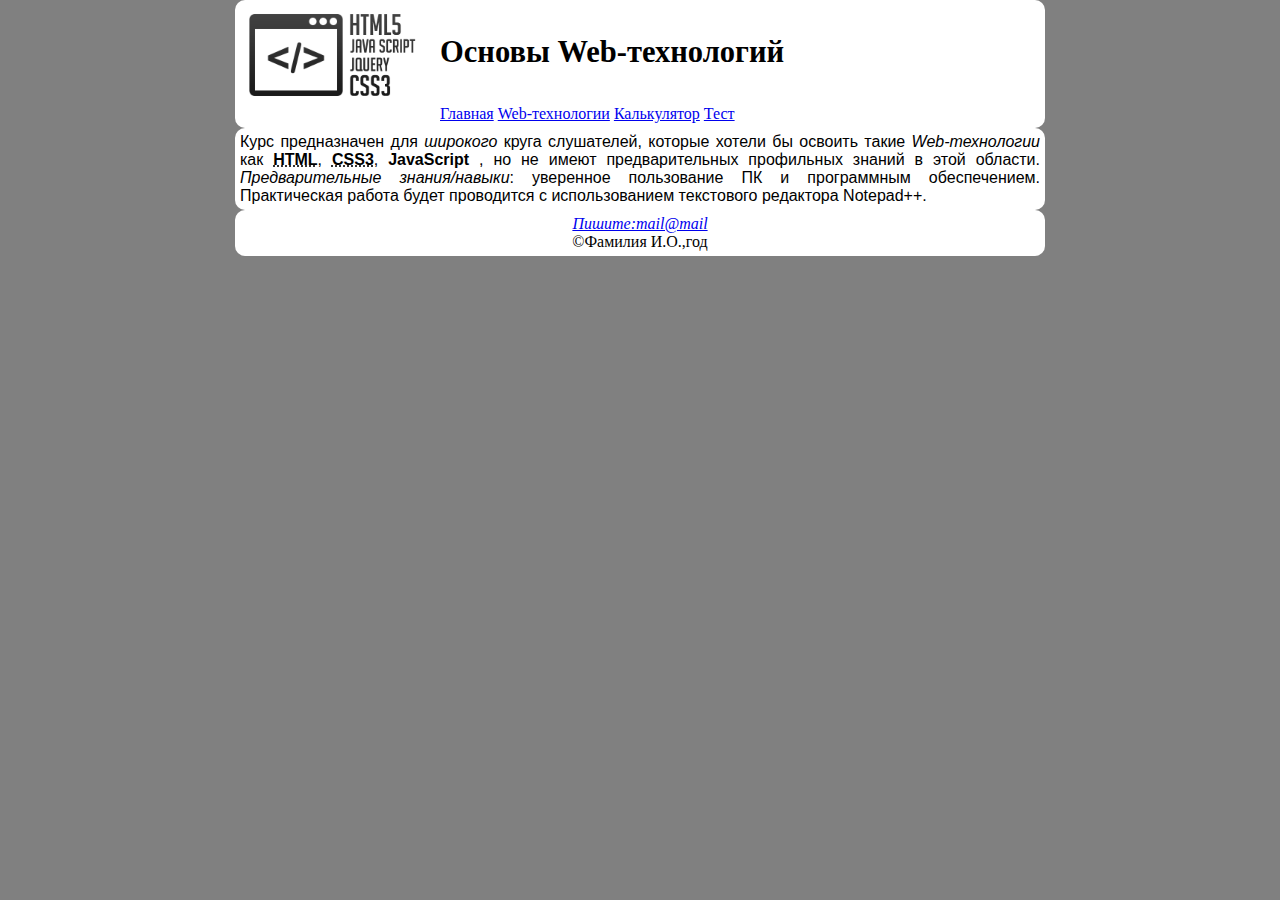
<file: JS/index.html>
<!DOCTYPE html>
<html>
   <head>
      <meta http-equiv="content-type" content="text/html; charset=utf-8" />
      <title>Главная</title>
      <link rel="stylesheet" type="text/css" href="css.css">
   </head>
   <body>
      <header>
         <p><img src="images/webLogo.png" alt="Изображение" height="100"></p>
         <h1>Основы Web-технологий</h1>
         <nav>
            <ul class="menu-main">
               <li><a href="index.html">Главная</a></li>
               <li>
                  <a href="technologies.html">Web-технологии</a> 
                  <ul class="menu-submain">
                     <li><a href="html5.html">HTML5</a></li>
                     <li> <a href="css3.html">CSS3</a></li>
                     <li><a href="javaScript.html">JavaScript</a></li>
                  </ul>
               </li>
               <li><a href="calculator.html">Калькулятор</a></li>
               <li><a href="test.html">Тест</a></li>
            </ul>
         </nav>
      </header>
      <div>
         <p>Курс предназначен для <i>широкого</i> круга слушателей, которые хотели бы освоить такие  <em>Web-технологии</em> как <abbr title="HyperText Markup Language"><strong>HTML</strong></abbr>, <abbr title="Cascading Style Sheets"><strong>CSS3</strong></abbr>, <strong> JavaScript </strong>, но не имеют предварительных профильных знаний в этой области. <i>Предварительные знания/навыки</i>: уверенное пользование ПК и программным обеспечением. Практическая работа будет проводится с использованием текстового редактора Notepad++.</p>
      </div>
      <footer>
         <address> 
            <a href="mailto:mail@mail"> Пишите:mail@mail </a> 
         </address>
         &copy;Фамилия И.О.,год         
      </footer>
   </body>
</html>
</file>
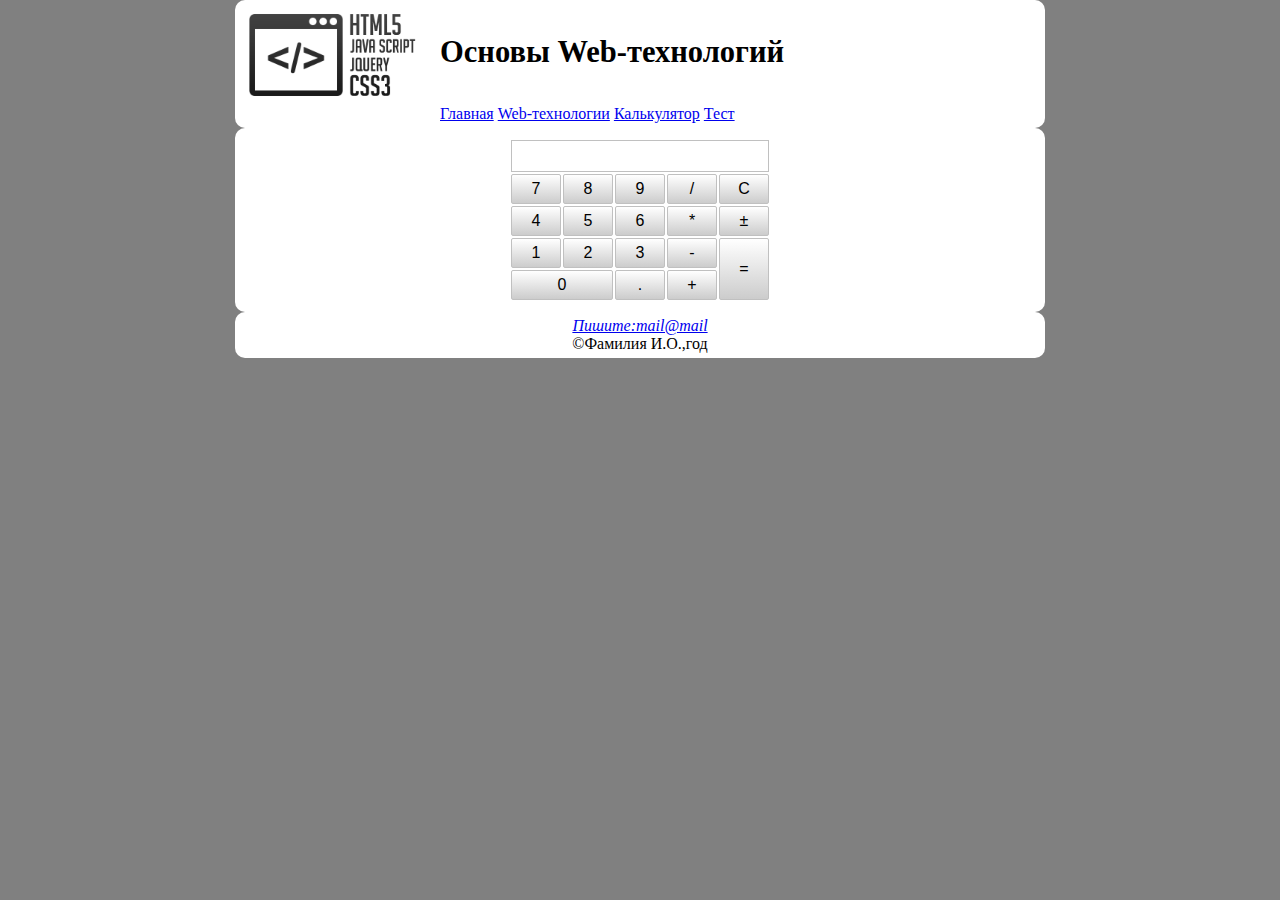
<file: JS/calculator.html>
<!DOCTYPE html>
<html>
   <head>
      <meta http-equiv="content-type" content="text/html; charset=utf-8" />
      <title>Калькулятор</title>
      <link rel="stylesheet" type="text/css" href="css.css">
   </head>
   <body>
      <header>
         <p class="logo"><img src="images/webLogo.png" alt="Изображение" height="100"></p>
         <h1>Основы Web-технологий</h1>
         <nav>
            <ul class="menu-main">
               <li><a href="index.html">Главная</a></li>
               <li>
                  <a href="technologies.html">Web-технологии</a> 
                  <ul class="menu-submain">
                     <li><a href="html5.html">HTML5</a></li>
                     <li> <a href="css3.html">CSS3</a></li>
                     <li><a href="javaScript.html">JavaScript</a></li>
                  </ul>
               </li>
               <li><a href="calculator.html">Калькулятор</a></li>
               <li><a href="test.html">Тест</a></li>
            </ul>
         </nav>
      </header>
      <div>
         <form name="calculator">
            <table>
               <tr>
                  <td colspan="5"><input type="text" name="text" id="calc-input" />  </td>
               </tr>
               <tr>
                  <td> <button type="button" value="7" id="butt7"> 7 </button> </td>
                  <td> <button type="button" value="8" id="butt8"> 8 </button></td>
                  <td> <button type="button" value="9" id="butt9"> 9 </button> </td>
                  <td> <button type="button" value="/" id="but-divided"> / </button> </td>
                  <td> <button type="button" value="C" id="clear"> C </button> </td>
               </tr>
               <tr>
                  <td> <button type="button" value="4" id="butt4"> 4 </button> </td>
                  <td> <button type="button" value="5" id="butt5"> 5 </button> </td>
                  <td> <button type="button" value="6" id="butt6"> 6 </button> </td>
                  <td> <button type="button" id="butt-mul"> * </button> </td>
                  <td> <button type="button" id="butt-plusmn">&plusmn;</button> </td>
               </tr>
               <tr>
                  <td> <button type="button" value="1" id="butt1"> 1 </button> </td>
                  <td> <button type="button" value="2" id="butt2"> 2 </button> </td>
                  <td> <button type="button" value="3" id="butt3"> 3 </button> </td>
                  <td> <button type="button"  id="butt-minus"> - </button> </td>
                  <td rowspan="2" id="sign-equally"> <button  type="button"> &#61; </button></td>
               </tr>
               <tr>
                  <td colspan="2"> <button type="button" value="0" id="butt0"> 0 </button> </td>
                  <td> <button type="button" value="." id="butt-comma"> . </button> </td>
                  <td> <button type="button" id="butt-plus"> + </button> </td>
               </tr>
            </table>
         </form>
      </div>
      <footer>
         <address> 
            <a href="mailto:mail@mail"> Пишите:mail@mail </a> 
         </address>
         &copy;Фамилия И.О.,год         
      </footer>
      <script src="calc.js"></script>
   </body>
</html>
</file>
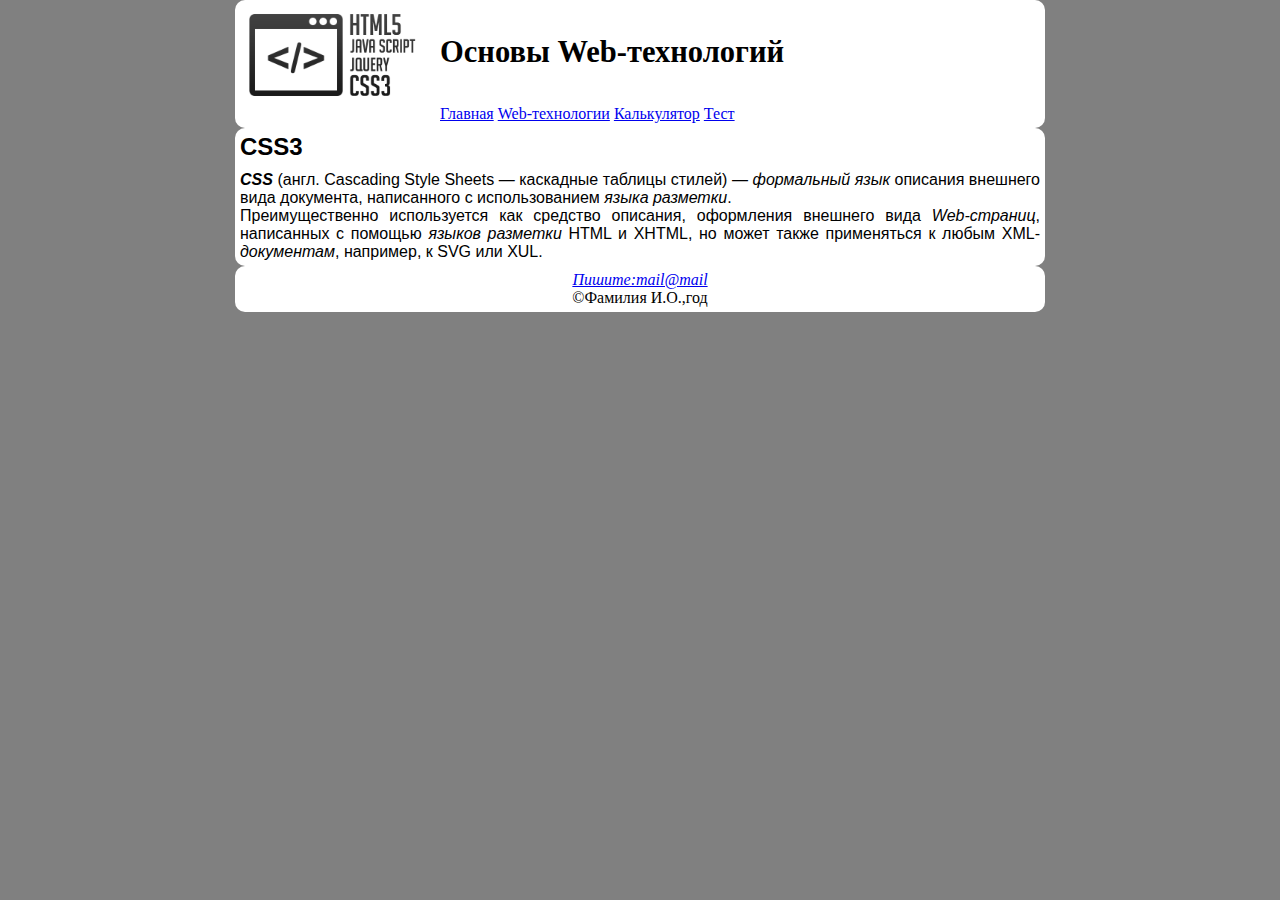
<file: JS/css3.html>
<!DOCTYPE html>
<html>
   <head>
      <meta http-equiv="content-type" content="text/html; charset=utf-8" />
      <title>CSS3</title>
      <link rel="stylesheet" type="text/css" href="css.css">
   </head>
   <body>
      <header>
         <p class="logo"><img src="images/webLogo.png" alt="Изображение" height="100"></p>
         <h1>Основы Web-технологий</h1>
         <nav>
            <ul class="menu-main">
               <li><a href="index.html">Главная</a></li>
               <li>
                  <a href="technologies.html">Web-технологии</a> 
                  <ul class="menu-submain">
                     <li><a href="html5.html">HTML5</a></li>
                     <li> <a href="css3.html">CSS3</a></li>
                     <li><a href="javaScript.html">JavaScript</a></li>
                  </ul>
               </li>
               <li><a href="calculator.html">Калькулятор</a></li>
               <li><a href="test.html">Тест</a></li>
            </ul>
         </nav>
      </header>
      <div>
         <article>
            <h2>CSS3</h2>
            <p> <strong><dfn>CSS</dfn></strong> (англ. Cascading Style Sheets — каскадные таблицы стилей) — <i>формальный язык</i> описания внешнего вида документа, написанного с использованием <em>языка разметки</em>. </p>
            <p> Преимущественно используется как средство описания, оформления внешнего вида <em>Web-страниц</em>, написанных с помощью <em>языков разметки</em> HTML и XHTML, но может также применяться к любым XML-<i>документам</i>, например, к SVG или XUL. </p>
         </article>
      </div>
      <footer>
         <address> 
            <a href="mailto:mail@mail"> Пишите:mail@mail </a> 
         </address>
         &copy;Фамилия И.О.,год         
      </footer>
   </body>
</html>
</file>
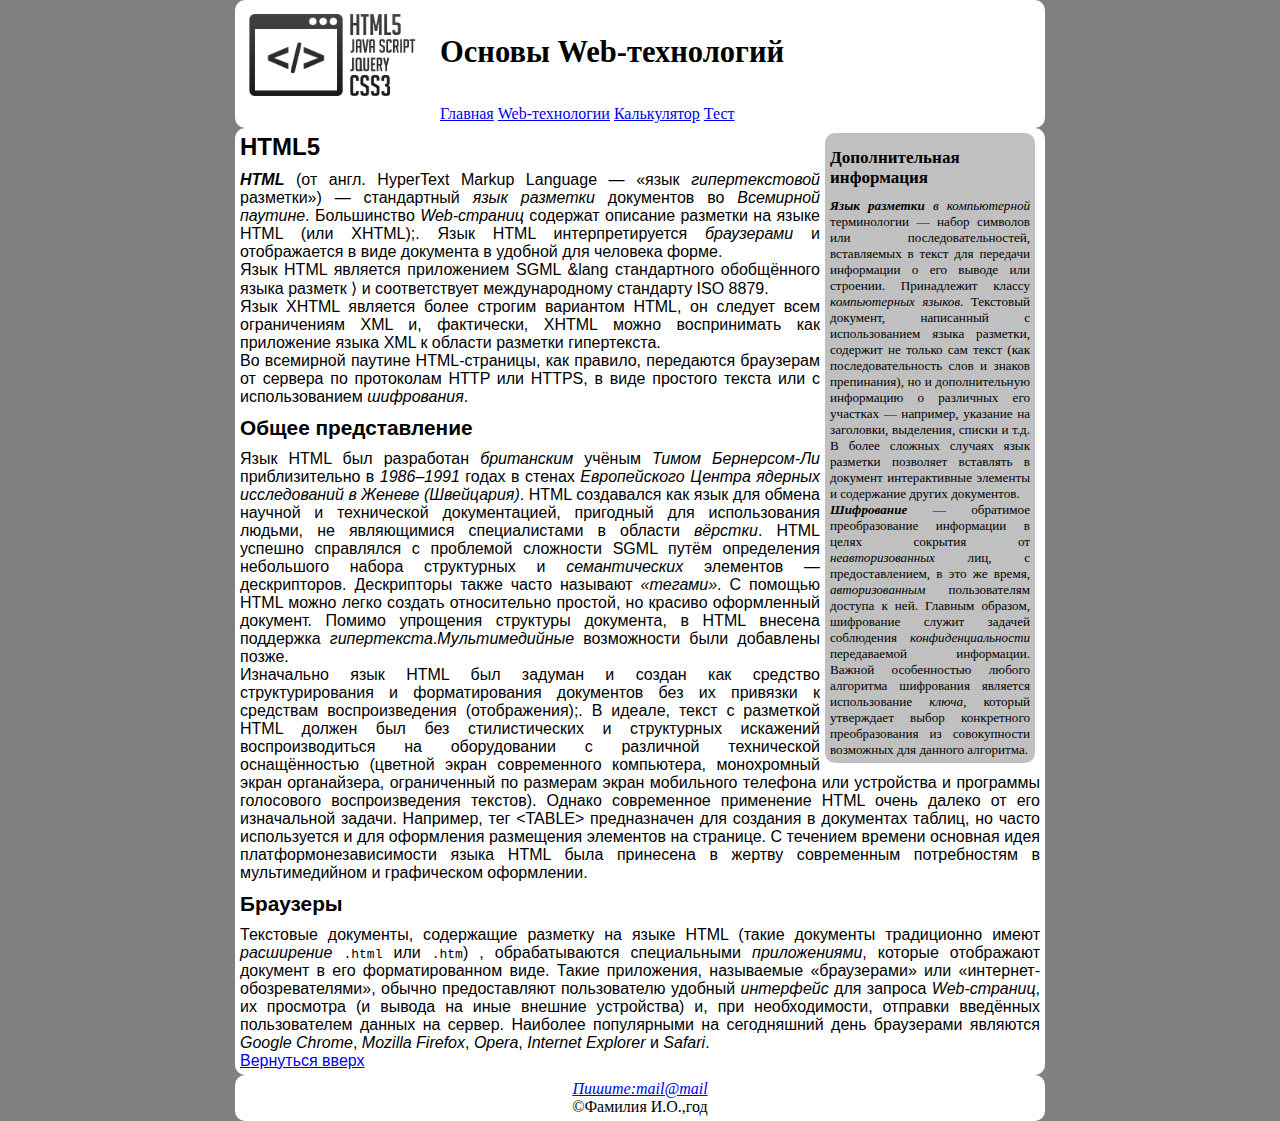
<file: JS/html5.html>
<!DOCTYPE html>
<html>
   <head>
      <meta http-equiv="content-type" content="text/html; charset=utf-8" />
      <title>HTML5</title>
      <link rel="stylesheet" type="text/css" href="css.css">
   </head>
   <body>
      <header>
         <p class="logo"><img src="images/webLogo.png" alt="Изображение" height="100"></p>
         <h1 id="top">Основы Web-технологий</h1>
         <nav>
            <ul class="menu-main">
               <li><a href="index.html">Главная</a></li>
               <li>
                  <a href="technologies.html">Web-технологии</a> 
                  <ul class="menu-submain">
                     <li><a href="html5.html">HTML5</a></li>
                     <li> <a href="css3.html">CSS3</a></li>
                     <li><a href="javaScript.html">JavaScript</a></li>
                  </ul>
               </li>
               <li><a href="calculator.html">Калькулятор</a></li>
               <li><a href="test.html">Тест</a></li>
            </ul>
         </nav>
      </header>
      <div>
         <aside>
            <h3>Дополнительная информация</h3>
            <p >
               <dfn><strong>Язык разметки</strong></dfn> <em>в компьютерной</em> терминологии — набор символов или последовательностей, вставляемых в текст для передачи информации о его выводе или строении. Принадлежит классу <em>компьютерных языков</em>. Текстовый документ, написанный с использованием языка разметки, содержит не только сам текст (как последовательность слов и знаков препинания), но и дополнительную информацию о различных его участках — например, указание на заголовки, выделения, списки и т.д. В более сложных случаях язык разметки позволяет вставлять в документ интерактивные элементы и содержание других документов.<br />
               <dfn><strong>Шифрование</strong></dfn> — обратимое преобразование информации в целях сокрытия от <em>неавторизованных</em> лиц, с предоставлением, в это же время, <em>авторизованным</em> пользователям доступа к ней. Главным образом, шифрование служит задачей соблюдения <em>конфиденциальности</em> передаваемой информации. Важной особенностью любого алгоритма шифрования является использование <em>ключа</em>, который утверждает выбор конкретного преобразования из совокупности возможных для данного алгоритма.
            </p>
         </aside>
         <article>
            <h2>HTML5</h2>
            <p> <dfn><strong>HTML</strong></dfn> (от англ. HyperText Markup Language — «язык <em>гипертекстовой</em> разметки») — стандартный <em>язык разметки</em> документов во <em>Всемирной паутине</em>. Большинство <em>Web-страниц</em> содержат описание разметки на языке HTML (или XHTML);. Язык HTML интерпретируется <em>браузерами</em> и отображается в виде документа в удобной для человека форме. </p>
            <p> Язык HTML является приложением SGML &lang стандартного обобщённого языка разметк &rang; и соответствует международному стандарту ISO 8879.</p>
            <p> Язык XHTML является более строгим вариантом HTML, он следует всем ограничениям XML и, фактически, XHTML можно воспринимать как приложение языка XML к области разметки гипертекста.</p>
            <p> Во всемирной паутине HTML-страницы, как правило, передаются браузерам от сервера по протоколам HTTP или HTTPS, в виде простого текста или с использованием <em>шифрования</em>.</p>
            <section>
               <h3>Общее представление</h3>
               <p> Язык HTML был разработан <i>британским</i> учёным <em>Тимом Бернерсом-Ли</em> приблизительно в <em>1986–1991</em> годах в стенах <em>Европейского Центра ядерных исследований в Женеве (Швейцария)</em>. HTML создавался как язык для обмена научной и технической документацией, пригодный для использования людьми, не являющимися специалистами в области <em>вёрстки</em>. HTML успешно справлялся с проблемой сложности SGML путём определения небольшого набора структурных и <em>семантических</em> элементов — дескрипторов. Дескрипторы также часто называют <em>«тегами»</em>. С помощью HTML можно легко создать относительно простой, но красиво оформленный документ. Помимо упрощения структуры документа, в HTML внесена поддержка <em>гипертекста</em>.<em>Мультимедийные</em> возможности были добавлены позже. </p>
               <p> Изначально язык HTML был задуман и создан как средство структурирования и форматирования документов без их привязки к средствам воспроизведения (отображения);. В идеале, текст с разметкой HTML должен был без стилистических и структурных искажений воспроизводиться на оборудовании с различной технической оснащённостью (цветной экран современного компьютера, монохромный экран органайзера, ограниченный по размерам экран мобильного телефона или устройства и программы голосового воспроизведения текстов). Однако современное применение HTML очень далеко от его изначальной задачи. Например, тег &lt;TABLE&gt; предназначен для создания в документах таблиц, но часто используется и для оформления размещения элементов на странице. С течением времени основная идея платформонезависимости языка HTML была принесена в жертву современным потребностям в мультимедийном и графическом оформлении. </p>
            </section>
            <section>
               <h3>Браузеры</h3>
               <p> Текстовые документы, содержащие разметку на языке HTML (такие документы традиционно имеют <em>расширение</em> <code>.html</code> или <code>.htm</code>) , обрабатываются специальными <em>приложениями</em>, которые отображают документ в его форматированном виде. Такие приложения, называемые «браузерами» или «интернет-обозревателями», обычно предоставляют пользователю удобный <em>интерфейс</em> для запроса <em>Web-страниц</em>, их просмотра (и вывода на иные внешние устройства) и, при необходимости, отправки введённых пользователем данных на сервер. Наиболее популярными на сегодняшний день браузерами являются <em>Google Chrome</em>,<em> Mozilla Firefox</em>, <em>Opera</em>, <em>Internet Explorer</em> и <em>Safari</em>.</p>
            </section>
         </article>
         <nav>
            <p ><a href="#top" class="scrollup" >Вернуться вверх</a></p>
         </nav>
      </div>
      <footer>
         <address> 
            <a href="mailto:mail@mail"> Пишите:mail@mail </a> 
         </address>
         &copy;Фамилия И.О.,год         
      </footer>
   </body>
</html>
</file>
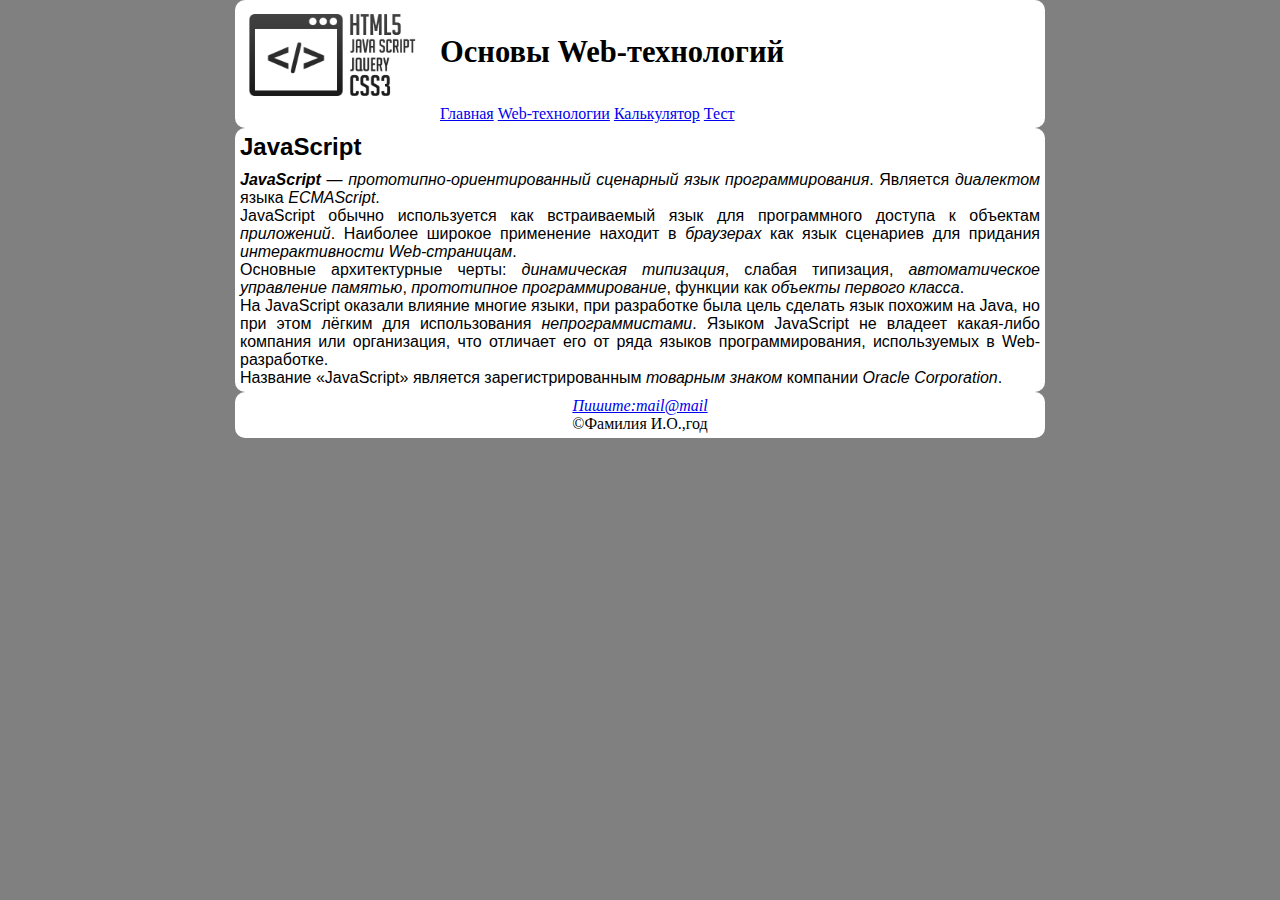
<file: JS/javaScript.html>
<!DOCTYPE html>
<html>
   <head>
      <meta http-equiv="content-type" content="text/html; charset=utf-8" />
      <title>JavaScript</title>
      <link rel="stylesheet" type="text/css" href="css.css">
   </head>
   <body>
      <header>
         <p class="logo"><img src="images/webLogo.png" alt="Изображение" height="100"></p>
         <h1>Основы Web-технологий</h1>
         <nav>
            <ul class="menu-main">
               <li><a href="index.html">Главная</a></li>
               <li>
                  <a href="technologies.html">Web-технологии</a> 
                  <ul class="menu-submain">
                     <li><a href="html5.html">HTML5</a></li>
                     <li> <a href="css3.html">CSS3</a></li>
                     <li><a href="javaScript.html">JavaScript</a></li>
                  </ul>
               </li>
               <li><a href="calculator.html">Калькулятор</a></li>
               <li><a href="test.html">Тест</a></li>
            </ul>
         </nav>
      </header>
      <div>
         <article>
            <h2>JavaScript</h2>
            <p><strong><dfn>JavaScript</dfn></strong> — <em>прототипно-ориентированный сценарный язык программирования</em>. Является <i>диалектом</i> языка <i>ECMAScript</i>.</p>
            <p>JavaScript обычно используется как встраиваемый язык для программного доступа к объектам <i>приложений</i>. Наиболее широкое применение находит в <em>браузерах</em> как язык сценариев для придания <em>интерактивности Web-страницам</em>.</p>
            <p>Основные архитектурные черты: <i>динамическая типизация</i>, слабая типизация, <i>автоматическое управление памятью</i>, <i>прототипное программирование</i>, функции как <i>объекты первого класса</i>.</p>
            <p>На JavaScript оказали влияние многие языки, при разработке была цель сделать язык похожим на Java, но при этом лёгким для использования <i>непрограммистами</i>. Языком JavaScript не владеет какая-либо компания или организация, что отличает его от ряда языков программирования, используемых в Web-разработке.</p>
            <p>Название «JavaScript» является зарегистрированным <em>товарным знаком</em> компании <em>Oracle Corporation</em>.</p>
         </article>
      </div>
      <footer>
         <address> 
            <a href="mailto:mail@mail"> Пишите:mail@mail </a> 
         </address>
         &copy;Фамилия И.О.,год         
      </footer>
   </body>
</html>
</file>
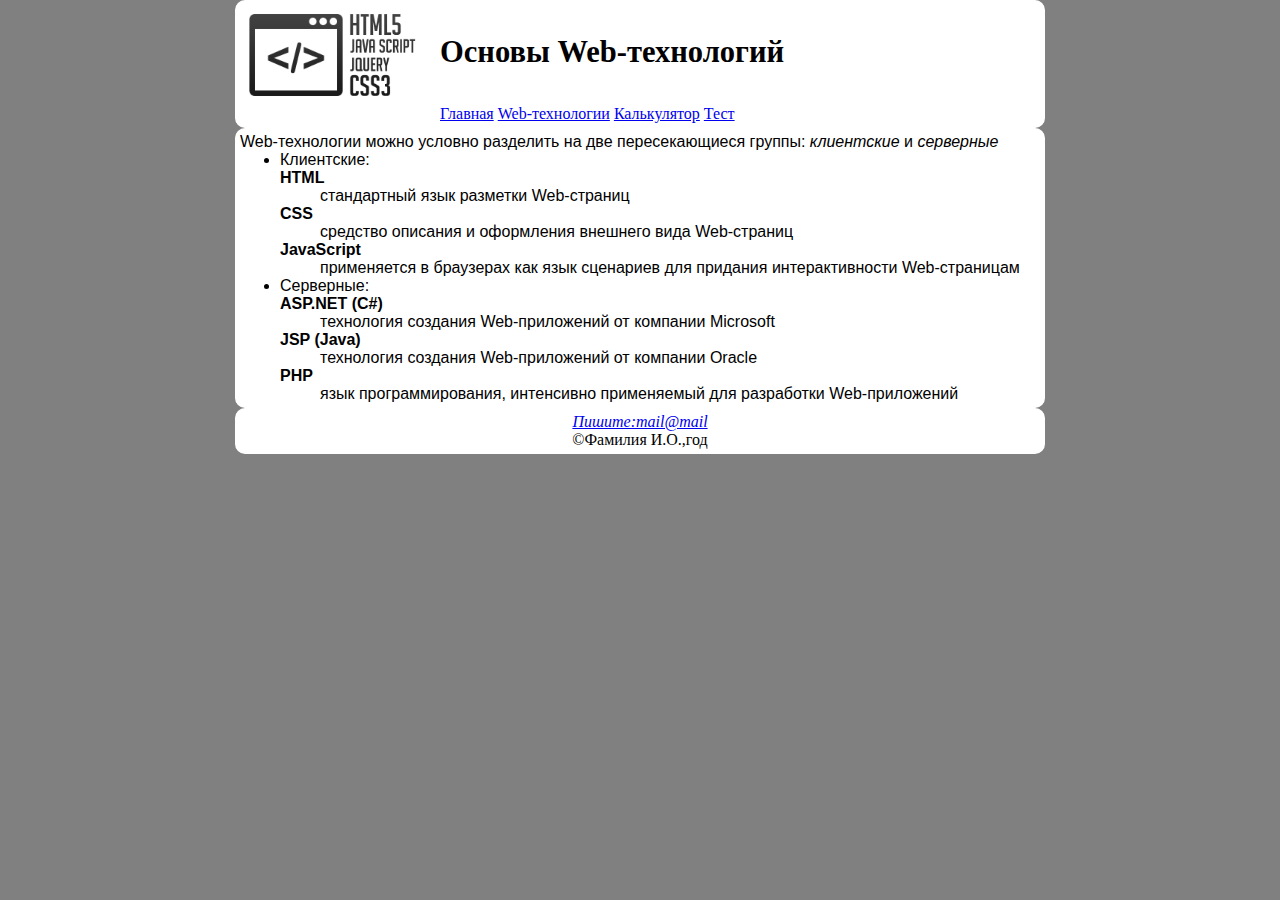
<file: JS/technologies.html>
<!DOCTYPE html>
<html>
   <head>
      <meta http-equiv="content-type" content="text/html; charset=utf-8" />
      <title>Web-технологии</title>
      <link rel="stylesheet" type="text/css" href="css.css">
   </head>
   <body>
      <header>
         <p class="logo"><img src="images/webLogo.png" alt="Изображение" height="100"/></p>
         <h1>Основы Web-технологий</h1>
         <nav>
            <ul class="menu-main">
               <li><a href="index.html">Главная</a></li>
               <li>
                  <a href="technologies.html">Web-технологии</a> 
                  <ul class="menu-submain">
                     <li><a href="html5.html">HTML5</a></li>
                     <li> <a href="css3.html">CSS3</a></li>
                     <li><a href="javaScript.html">JavaScript</a></li>
                  </ul>
               </li>
               <li><a href="calculator.html">Калькулятор</a></li>
               <li><a href="test.html">Тест</a></li>
            </ul>
         </nav>
      </header>
      <div>
         <article>
            <p>Web-технологии можно условно разделить на две пересекающиеся группы: <em>клиентские</em> и <em>серверные</em></p>
            <ul class="list-of-definitions">
               <li>
                  Клиентские:
                  <dl>
                     <dt><strong>HTML</strong></dt>
                     <dd> стандартный язык разметки Web-страниц</dd>
                     <dt><strong>CSS</strong></dt>
                     <dd>средство описания и оформления внешнего вида Web-страниц</dd>
                     <dt><strong>JavaScript</strong></dt>
                     <dd>применяется в браузерах как язык сценариев для придания интерактивности Web-страницам</dd>
                  </dl>
               </li>
               <li>
                  Серверные:
                  <dl>
                     <dt><strong>ASP.NET (C#)</strong></dt>
                     <dd>технология создания Web-приложений от компании Microsoft</dd>
                     <dt><strong>JSP (Java)</strong></dt>
                     <dd>технология создания Web-приложений от компании Oracle</dd>
                     <dt><strong>PHP</strong></dt>
                     <dd>язык программирования, интенсивно применяемый для разработки Web-приложений</dd>
                  </dl>
               </li>
            </ul>
         </article>
      </div>
      <footer>
         <address> 
            <a href="mailto:mail@mail"> Пишите:mail@mail </a> 
         </address>
         &copy;Фамилия И.О.,год         
      </footer>
   </body>
</html>
</file>
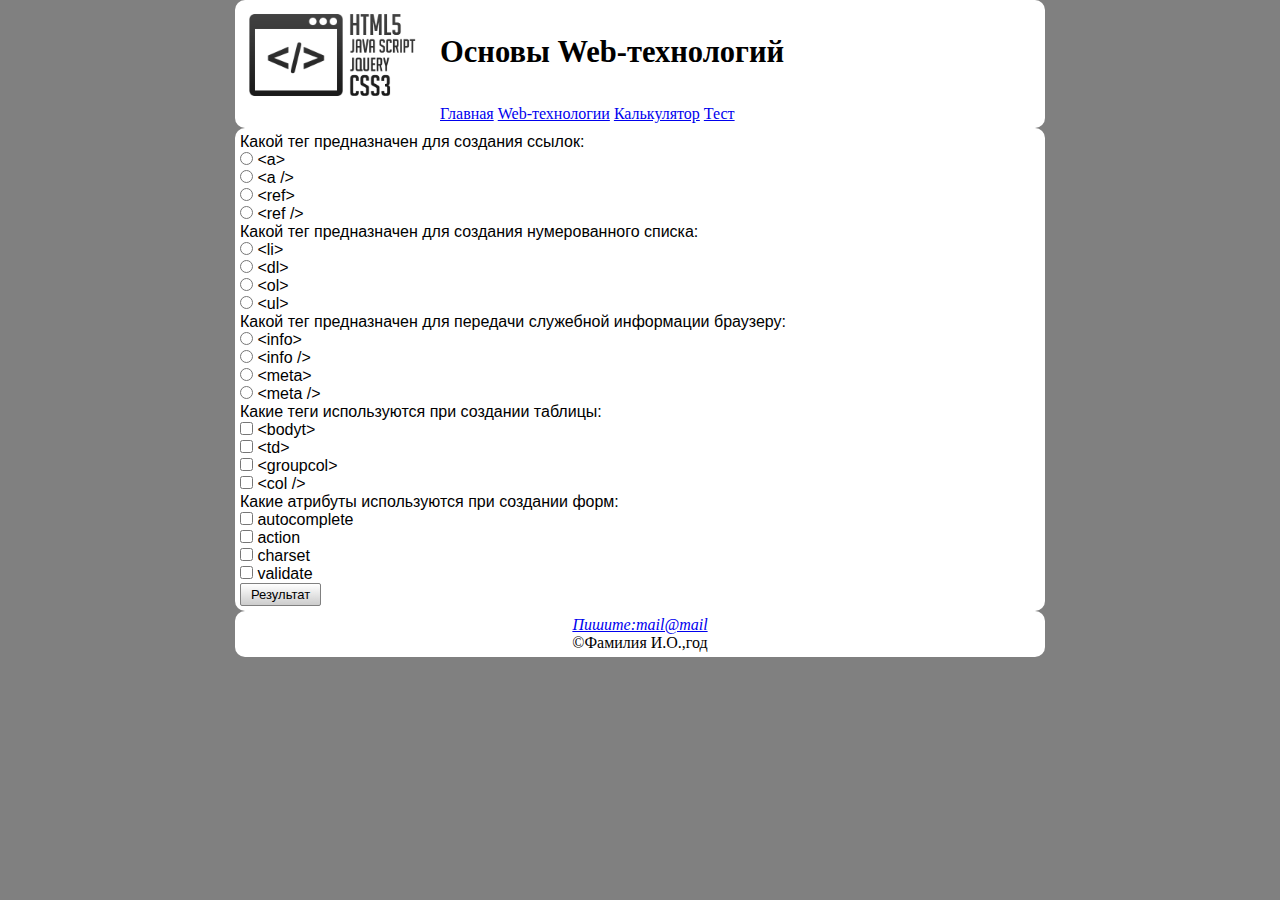
<file: JS/test.html>
<!DOCTYPE html>
<html>
   <head>
      <meta http-equiv="content-type" content="text/html; charset=utf-8" />
      <title>Тест</title>
      <link rel="stylesheet" type="text/css" href="css.css">
   </head>
   <body>
      <header>
         <p class="logo"><img src="images/webLogo.png" alt="Изображение" height="100"></p>
         <h1>Основы Web-технологий</h1>
         <nav>
            <ul class="menu-main">
               <li><a href="index.html">Главная</a></li>
               <li>
                  <a href="technologies.html">Web-технологии</a> 
                  <ul class="menu-submain">
                     <li><a href="html5.html">HTML5</a></li>
                     <li> <a href="css3.html">CSS3</a></li>
                     <li><a href="javaScript.html">JavaScript</a></li>
                  </ul>
               </li>
               <li><a href="calculator.html">Калькулятор</a></li>
               <li><a href="test.html">Тест</a></li>
            </ul>
         </nav>
      </header>
      <div>
         <form name="test">
            <p> Какой тег предназначен для создания ссылок: <br />
               <input type="radio" name="test1" value="a"/> &lt;a&gt; <br />
               <input type="radio" name="test1" value="b"/> &lt;a /&gt; <br/>
               <input type="radio" name="test1" value="c"/> &lt;ref&gt; <br />
               <input type="radio" name="test1" value="d"/> &lt;ref /&gt; 
            </p>
            <p> Какой тег предназначен для создания нумерованного списка: <br />
               <input type="radio" name="test2" value="a"/> &lt;li&gt; <br />
               <input type="radio" name="test2" value="b"/> &lt;dl&gt; <br />
               <input type="radio" name="test2" value="c"/> &lt;ol&gt; <br />
               <input type="radio" name="test2" value="d"/> &lt;ul&gt; 
            </p>
            <p> Какой тег предназначен для передачи служебной информации браузеру: <br />
               <input type="radio" name="test3" value="a"/> &lt;info&gt; <br />
               <input type="radio" name="test3" value="b"/> &lt;info /&gt; <br />
               <input type="radio" name="test3" value="c"/> &lt;meta&gt; <br />
               <input type="radio" name="test3" value="d"/> &lt;meta /&gt; 
            </p>
            <p> Какие теги используются при создании таблицы:<br />
               <input type="checkbox" name="test4" value="a"/> &lt;bodyt&gt; <br />
               <input type="checkbox" name="test4" value="b"/> &lt;td&gt; <br />
               <input type="checkbox" name="test4" value="c"/> &lt;groupcol&gt; <br />
               <input type="checkbox" name="test4" value="d"/> &lt;col /&gt; 
            </p>
            <p> Какие атрибуты используются при создании форм:<br />
               <input type="checkbox" name="test5" value="a"/> autocomplete <br />
               <input type="checkbox" name="test5" value="b"/> action <br />
               <input type="checkbox" name="test5" value="c"/> charset <br />
               <input type="checkbox" name="test5" value="d"/> validate
            </p>
            <p> <button type="button" id="test-result"> Результат </button></p>
         </form>
      </div>
      <footer>
         <address> 
            <a href="mailto:mail@mail"> Пишите:mail@mail </a> 
         </address>
         &copy;Фамилия И.О.,год         
      </footer>
      <script src="test.js"></script>
   </body>
</html>
</file>
<file: JS/css.css>
* {
    vertical-align: baseline;
    font-weight: inherit;
    font-family: inherit;
    font-style: inherit;
    font-size: 100%;
    border: 0 none;
    outline: 0;
    padding: 0;
    margin: 0;
}
body {
    background-color: gray;
    font-size: medium;
    font-family: Arial, sans-serif;
    text-align: justify;
}
header, div, footer {
    width: 800px;
    background-color: white;
    margin: 0 auto;
    border-radius: 10px;
    padding: 5px;
}
header, footer {
    font-family: "Times New Roman", serif;
}
footer {
    text-align: center;
}
aside {
    background: silver;
    margin:0 5px 5px 5px;
    padding: 5px;
    width: 200px;
    border-radius: 10px;
    float: right;
    text-align: justify;
    font-size: 82%;
    font-family: "Times New Roman", serif;
}
img {
    float:left;
}
 h1 {
    font-size: 191%;
    font-weight: bold;
    padding-top: 30px;
    padding-left: 200px;
}
h2 {
    font-size: 150%;
    padding-bottom: 10px;
}
h3 {
    font-size: 130%;
    padding-top: 10px;
    padding-bottom: 10px;
}
h2, h3 {
    font-weight: bold;
}
 table {
    margin: auto;
    padding: 5px;
}
 td>input {
    border: 1px solid silver;
    width: 256px;
    height: 30px;
}
 td {
    width: 50px;
    height: 30px;
}
 td>button {
    width: 100%;
    height: 100%;
    border: 1px solid silver;
    border-radius: 2px;
}
 code {
    font-family: monospace;
}
em,i,dfn,address>a {
    font-style: italic;
}
strong {
    font-weight: bolder;
}
 button {
    background: linear-gradient(to top,#cccccc,#ffffff);
}

button:active { 
background: linear-gradient(to top,#ffffff,#cccccc);
 }
#test-result {
    border-radius: 2px;
    padding: 3px 10px;
    border: 1px solid gray;
    font-size: small;
}
 #sign-equally {
    height: 62px;
    vertical-align: top;
}
.menu-main {
    padding-left: 200px;
    padding-top: 35px;
    list-style-type: none;
}
.menu-main > li {
    display: inline;
    position: relative;
}
.menu-submain {
    position: absolute;
    list-style-type: none;
    display: none;
    background-color: white;
    border-radius: 5px;
    border: 1px solid black;
    padding: 5px;
    top: 90%;
    margin-left: 60px;
}
.menu-main>li:hover >.menu-submain {
    display: block;
}

.list-of-definitions {
    padding-left: 40px;
}
 .list-of-definitions dd {
    padding-left: 40px;
}
</file>
